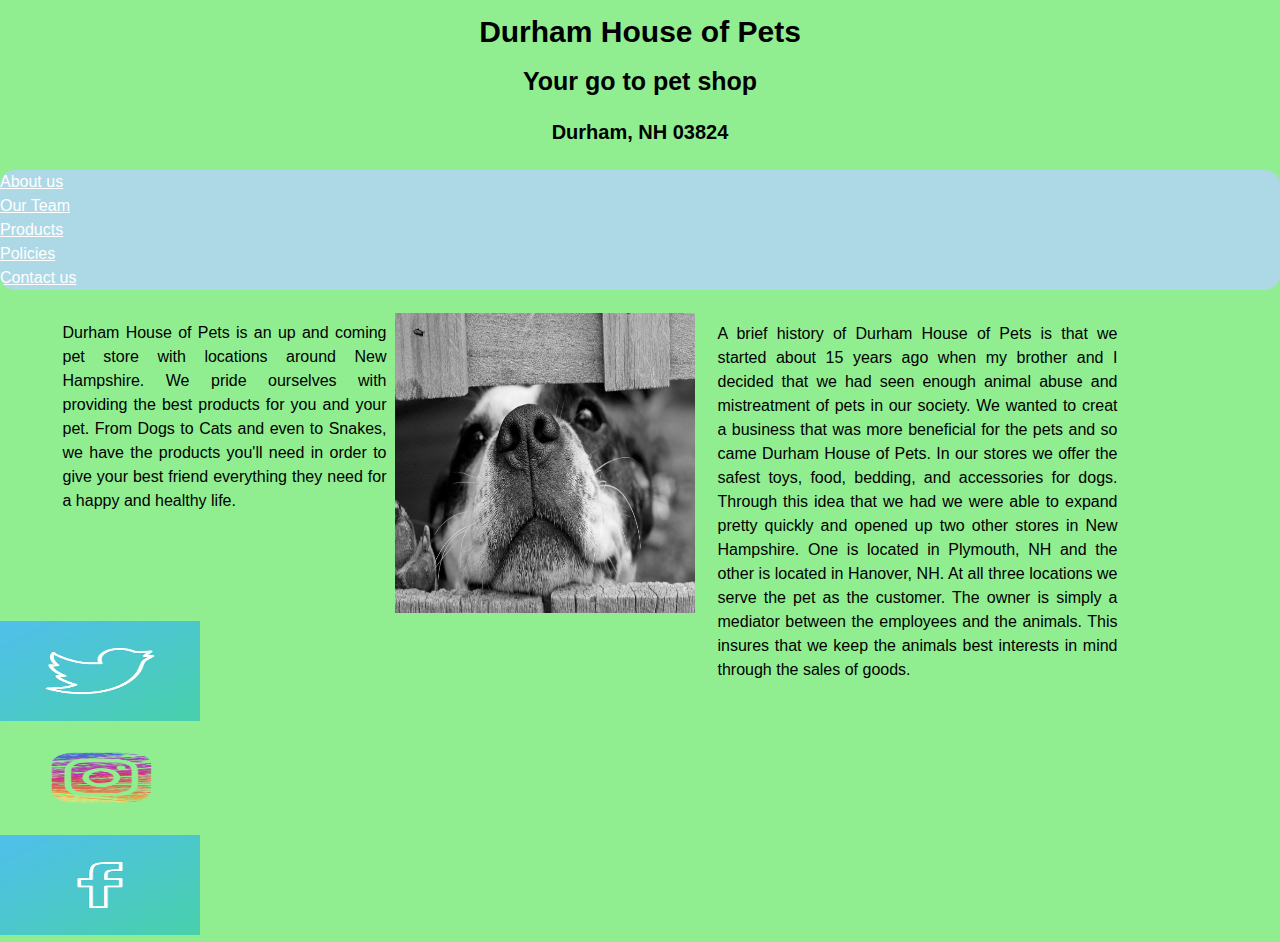
<file: index.html>
<!DOCTYPE html>
	<html>
	<head>
	<title>Durham House of Pets </title>
	<link href="main.css" rel="stylesheet"/>
	</head>
	
	<body>
	<header>
	<h1>Durham House of Pets</h1>
	<h3>Your go to pet shop</h3>
	<h4>Durham, NH 03824</h4>
	</header>
	

	<nav>
	<ul>
	<li><a href="index.html">About us</a></li>
	<li><a href="employees.html">Our Team</a></li>
	<li><a href="products.html">Products</a></li>
	<li><a href="policies.html">Policies</a></li>
	<li><a href="contact_us.html">Contact us</a></li>
	</ul>
	</nav>




	<div id="cols">
	<aside>
		<img id="intro-image" src="dog.jpg" height="300px" width="300px"/>
		<p>
	Durham House of Pets is 
	an up and coming pet store with 
	locations around New Hampshire. 
	We pride ourselves with 
	providing the best products
	for you and your pet. From 
	Dogs to Cats and even to Snakes, 
	we have the products you'll
	need in order to give your best
	friend everything they need 
	for a happy and healthy life.
	</p>
	</aside>
	
	<section>
	<p>
	A brief history of Durham House of Pets is that we started 
	about 15 years ago when my brother and I decided that we 
	had seen enough animal abuse and mistreatment of pets in our 
	society. We wanted to creat a business that was more beneficial
	for the pets and so came Durham House of Pets. In our stores
	we offer the safest toys, food, bedding, and accessories for dogs. 
	Through this idea that we had we were able to expand pretty quickly
	and opened up two other stores in New Hampshire. One is located 
	in Plymouth, NH and the other is located in Hanover, NH. At all
	three locations we serve the pet as the customer. The owner is 
	simply a mediator between the employees and the animals. This 
	insures that we keep the animals best interests in mind through 
	the sales of goods.
	</p>
	</section>
	</div>
	

	

	<footer>
	<a href="http://twitter.com"><img id="footer-imagine" height="100px" width="200px" src="twitter.png"/></a>
	<a href="http://instagram.com"><img id="footer-imagine" height="100px" width="200px" src="instagram.png"/></a>
	<a href="http://facebook.com"><img id="footer-imagine" height="100px" width="200px" src="facebook.png"/></a>
	</footer>
	</body>
	</html>
</file>
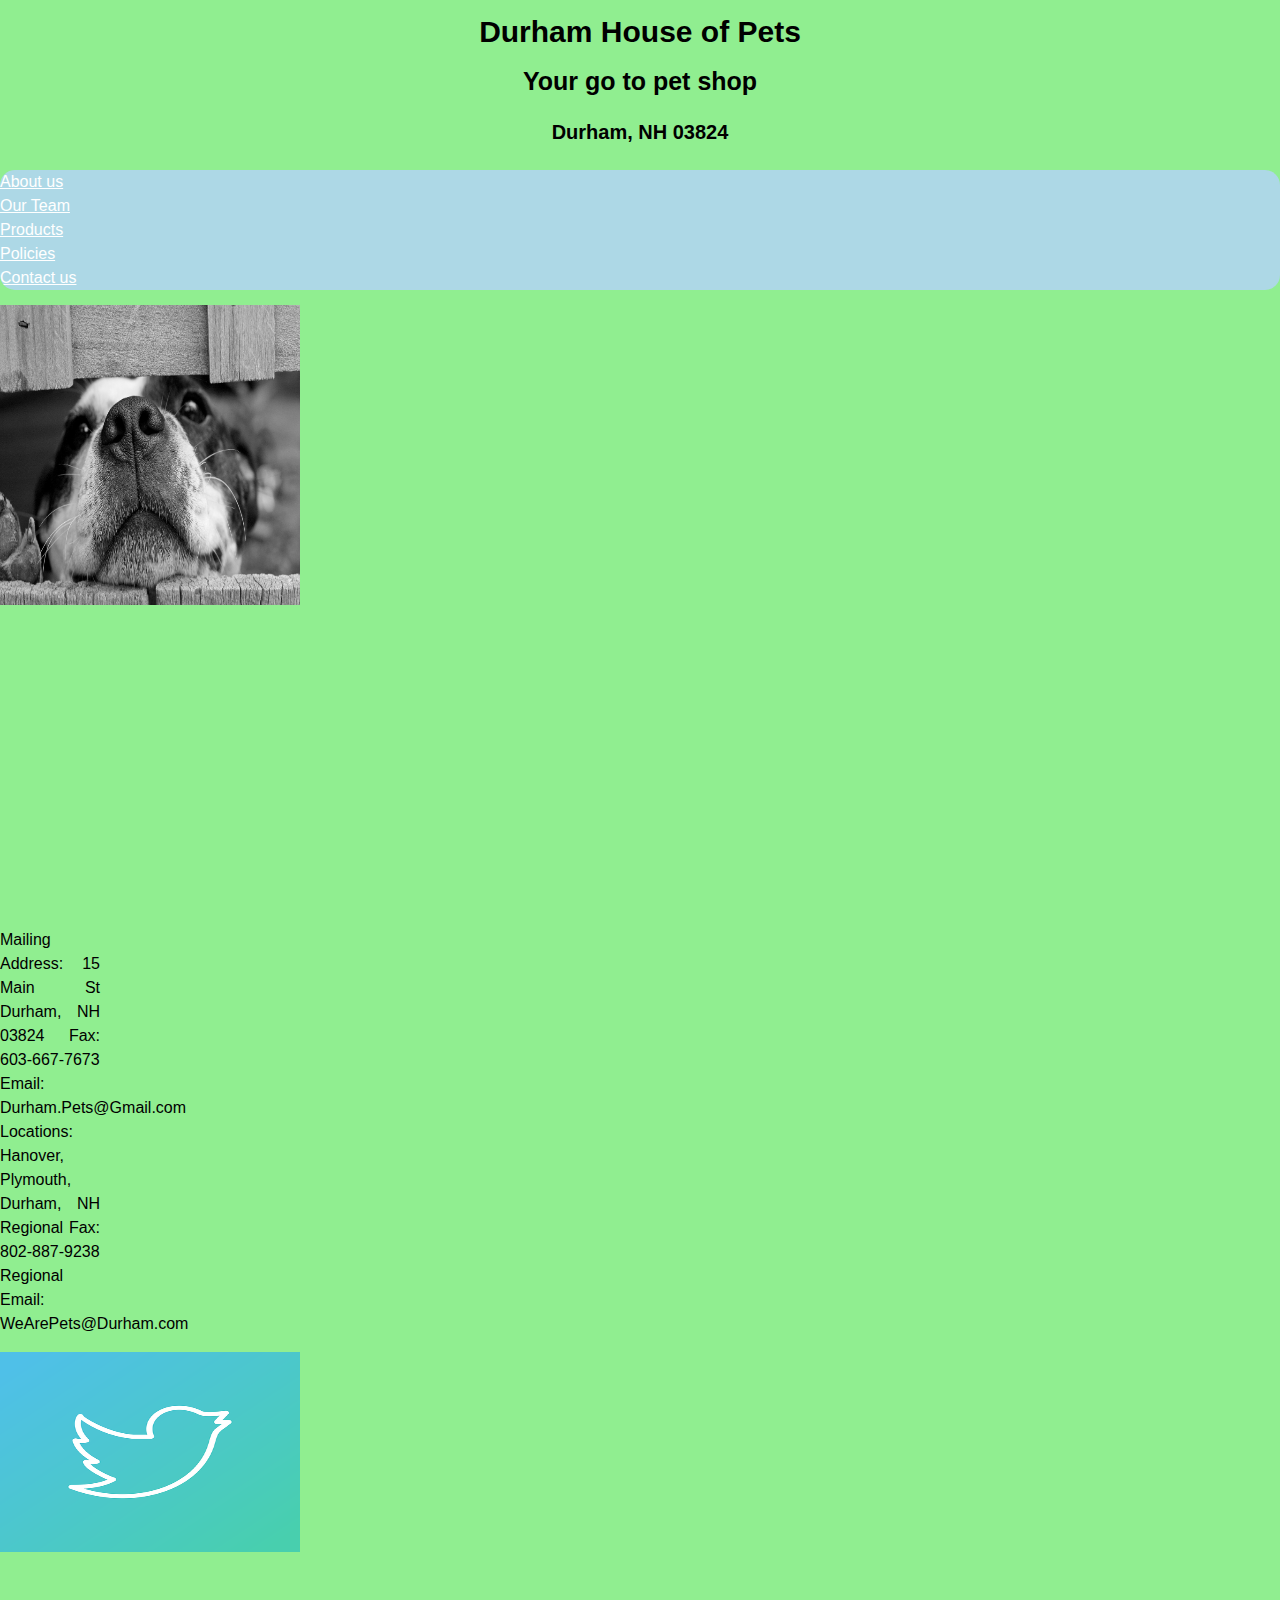
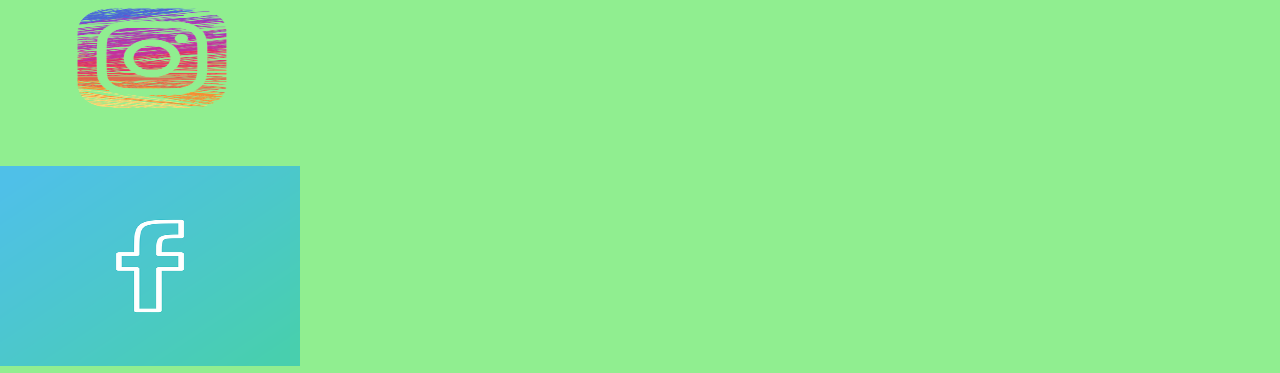
<file: contact_us.html>
<!DOCTYPE html>
	<html>
	<head>
	<title>Durham House of Pets </title>
	<link href="main.css" rel="stylesheet"/>
	</head>
	
	<body>
	<header>
	<h1>Durham House of Pets</h1>
	<h3>Your go to pet shop</h3>
	<h4>Durham, NH 03824</h4>
	</header>
	

	<nav>
	<ul>
	<li><a href="index.html">About us</a></li>
	<li><a href="employees.html">Our Team</a></li>
	<li><a href="products.html">Products</a></li>
	<li><a href="policies.html">Policies</a></li>
	<li><a href="contact_us.html">Contact us</a></li>
	</ul>
	</nav>




	<aside>
	<img id="intro-imagine" src="dog.jpg" height="300px" width="300px"/>
	<iframe src="https://www.google.com/maps/embed?pb=!1m18!1m12!1m3!1d2911.6508112404954!2d-70.92420428467004!3d43.13286117914259!2m3!1f0!2f0!3f0!3m2!1i1024!2i768!4f13.1!3m3!1m2!1s0x89e29391000f61dd%3A0x31fc7e97bb30ea11!2s15+Main+St%2C+Durham%2C+NH+03824!5e0!3m2!1sen!2sus!4v1498173371081" width="300" height="250" frameborder="0" style="border:0" allowfullscreen></iframe>
	</aside>
	
	<section>
	<iframe src="https://docs.google.com/forms/d/e/1FAIpQLSfAmGev62kZ74Fk_RA00dmhrcb8f1EVJoMdNUghuntPOTu2rA/viewform?embedded=true" width="460" height="300" frameborder="0" marginheight="0" marginwidth="0">Loading...</iframe>
	
	</section>
	

	

	<footer>
	<p>
	Mailing Address: 15 Main St Durham, NH 03824 
	Fax: 603-667-7673 
	Email: Durham.Pets@Gmail.com
	Locations: Hanover, Plymouth, Durham, NH 
	Regional Fax: 802-887-9238 
	Regional Email: WeArePets@Durham.com
	</p>
	
	<a href="http://twitter.com"><img id="footer-imagine" height="200px" width="300px" src="twitter.png"/></a>
	<a href="http://instagram.com"><img id="footer-imagine" height="200px" width="300px" src="instagram.png"/></a>
	<a href="http://facebook.com"><img id="footer-imagine" height="200px" width="300px" src="facebook.png"/></a>
	</footer>
	</body>
	</html>
</file>
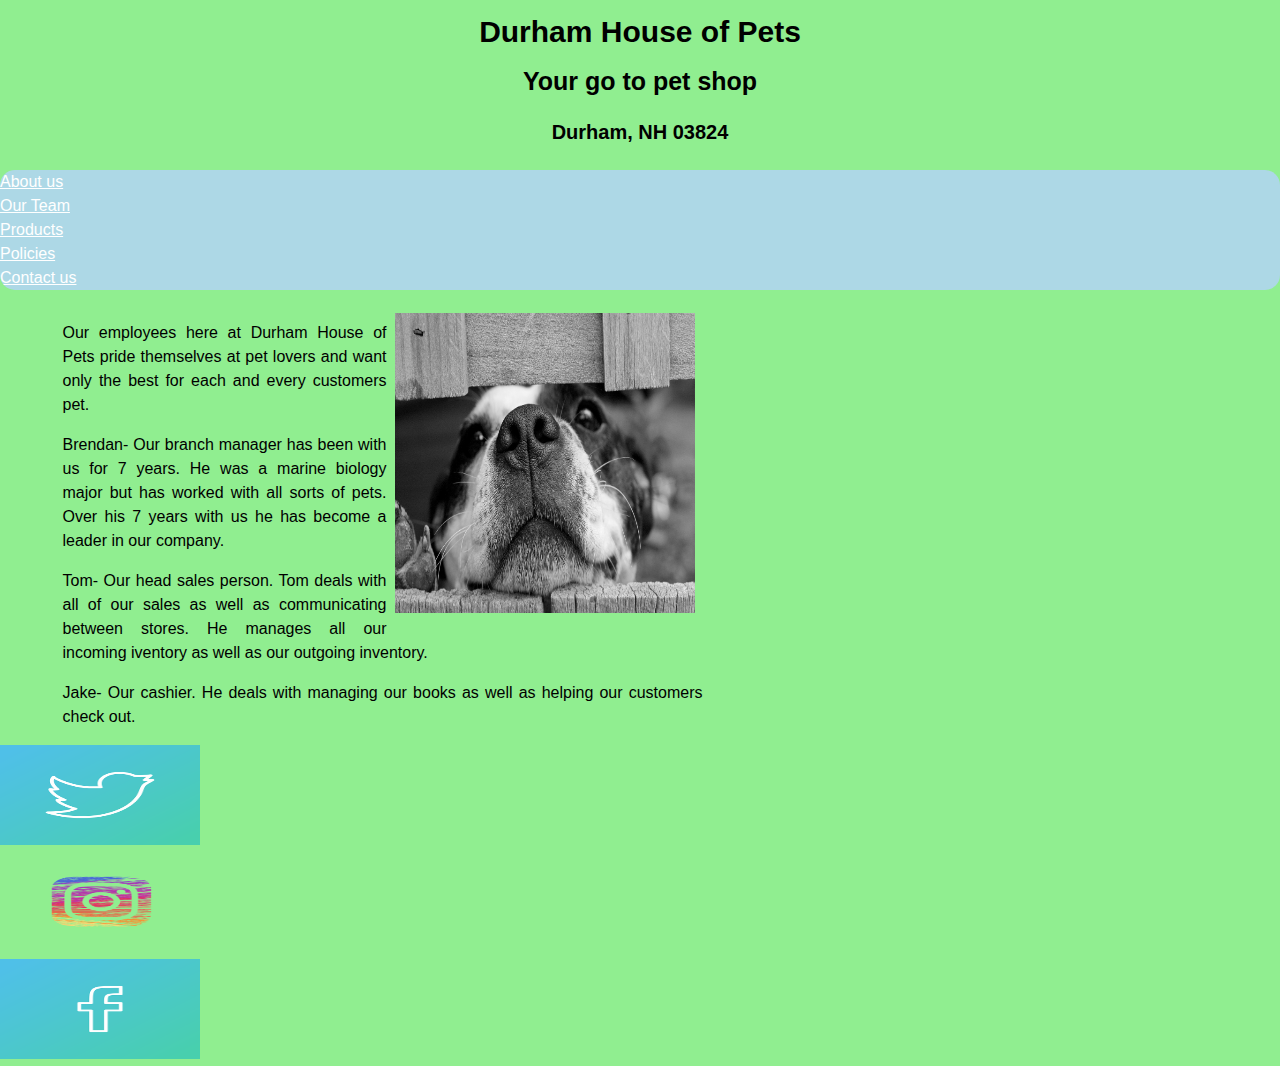
<file: employees.html>
<!DOCTYPE html>
	<html>
	<head>
	<title>Durham House of Pets </title>
	<link href="main.css" rel="stylesheet"/>
	</head>
	
	<body>
	<header>
	<h1>Durham House of Pets</h1>
	<h3>Your go to pet shop</h3>
	<h4>Durham, NH 03824</h4>
	</header>
	

	<nav>
	<ul>
	<li><a href="index.html">About us</a></li>
	<li><a href="employees.html">Our Team</a></li>
	<li><a href="products.html">Products</a></li>
	<li><a href="policies.html">Policies</a></li>
	<li><a href="contact_us.html">Contact us</a></li>
	</ul>
	</nav>




	<div id="cols">
	<aside>
		<img id="intro-image" src="dog.jpg" height="300px" width="300px"/>
		<p>
	Our employees here at Durham House of Pets pride themselves at pet lovers
	and want only the best for each and every customers pet.
		</p>
	<p>
	Brendan- Our branch manager has been with us for 7 years. He was a marine
	biology major but has worked with all sorts of pets. Over his 7 years with us
	he has become a leader in our company.
	</p>
	<p>
	Tom- Our head sales person. Tom deals with all of our sales as well as
	communicating between stores. He manages all our incoming iventory as well
	as our outgoing inventory.
	</p>
	<p>
	Jake- Our cashier. He deals with managing our books as well as helping 
	our customers check out.
	</p>
	</aside>
	
	<section>
	<p>

	</p>
	</section>
	</div>
	

	

	<footer>
	<a href="http://twitter.com"><img id="footer-imagine" height="100px" width="200px" src="twitter.png"/></a>
	<a href="http://instagram.com"><img id="footer-imagine" height="100px" width="200px" src="instagram.png"/></a>
	<a href="http://facebook.com"><img id="footer-imagine" height="100px" width="200px" src="facebook.png"/></a>
	</footer>
	</body>
	</html>
</file>
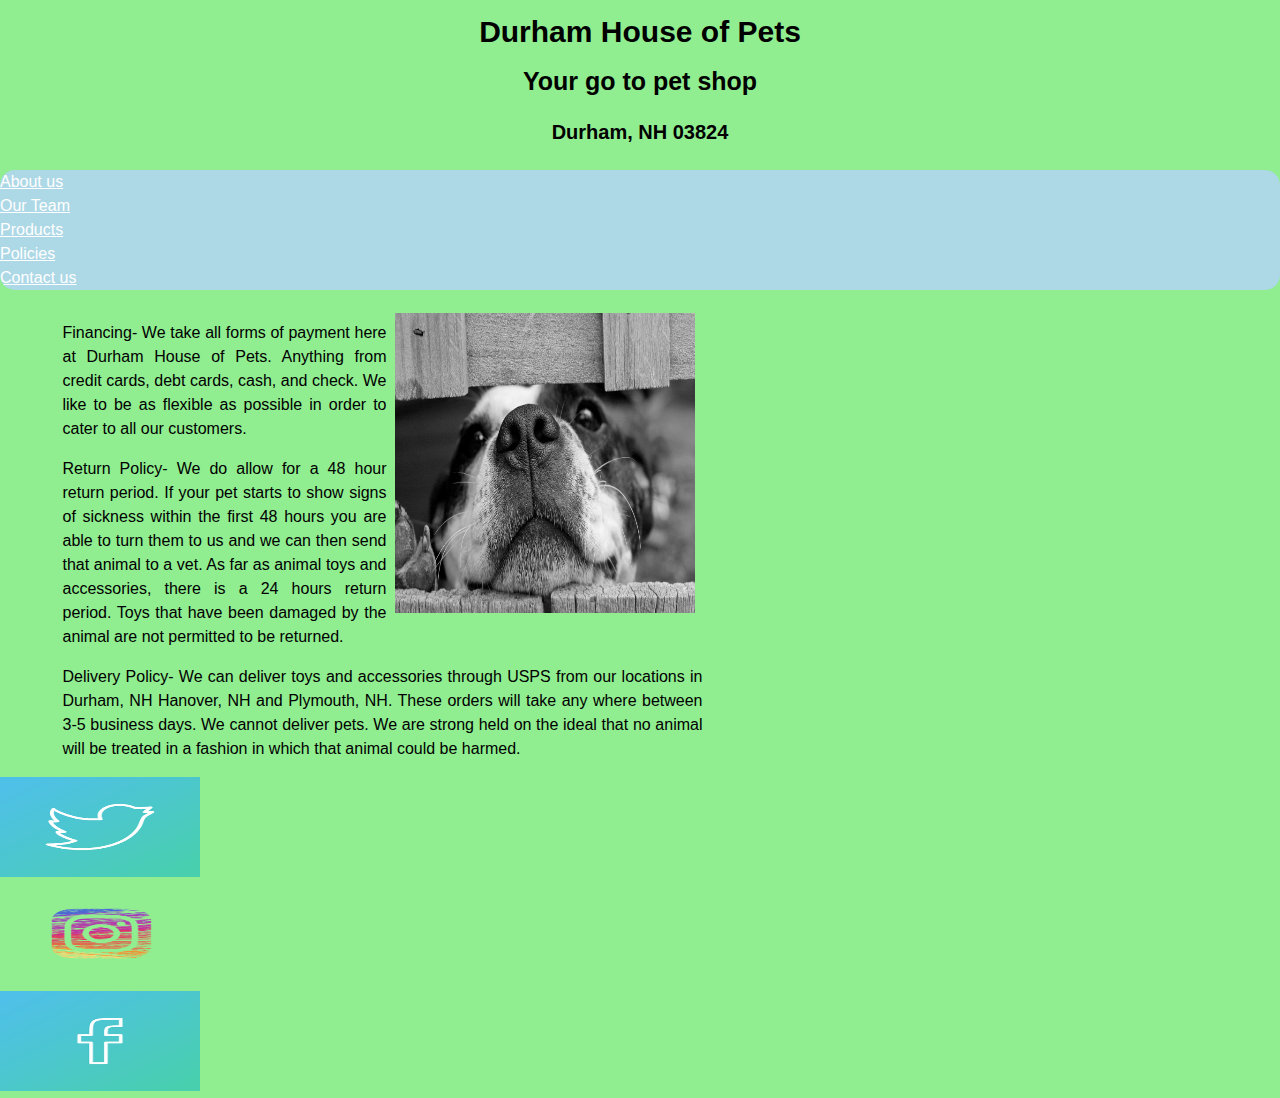
<file: policies.html>
<!DOCTYPE html>
	<html>
	<head>
	<title>Durham House of Pets </title>
	<link href="main.css" rel="stylesheet"/>
	</head>
	
	<body>
	<header>
	<h1>Durham House of Pets</h1>
	<h3>Your go to pet shop</h3>
	<h4>Durham, NH 03824</h4>
	</header>
	

	<nav>
	<ul>
	<li><a href="index.html">About us</a></li>
	<li><a href="employees.html">Our Team</a></li>
	<li><a href="products.html">Products</a></li>
	<li><a href="policies.html">Policies</a></li>
	<li><a href="contact_us.html">Contact us</a></li>
	</ul>
	</nav>




	<div id="cols">
	<aside>
		<img id="intro-image" src="dog.jpg" height="300px" width="300px"/>
		<p>
	Financing- We take all forms of payment here at Durham House of Pets. Anything from credit cards,
	debt cards, cash, and check. We like to be as flexible as possible in order to cater to all our 
	customers.
	</p>
	<p>
	Return Policy- We do allow for a 48 hour return period. If your pet starts to show signs of sickness
	within the first 48 hours you are able to turn them to us and we can then send that animal to a vet.
	As far as animal toys and accessories, there is a 24 hours return period. Toys that have been damaged
	by the animal are not permitted to be returned.	
	</p>
	<p>
	Delivery Policy- We can deliver toys and accessories through USPS from our locations in Durham, NH
	Hanover, NH and Plymouth, NH. These orders will take any where between 3-5 business days. We cannot
	deliver pets. We are strong held on the ideal that no animal will be treated in a fashion in which
	that animal could be harmed.
	</aside>
	
	<section>
	<p>
	
	</p>
	</section>
	</div>
	

	

	<footer>
	<a href="http://twitter.com"><img id="footer-imagine" height="100px" width="200px" src="twitter.png"/></a>
	<a href="http://instagram.com"><img id="footer-imagine" height="100px" width="200px" src="instagram.png"/></a>
	<a href="http://facebook.com"><img id="footer-imagine" height="100px" width="200px" src="facebook.png"/></a>
	</footer>
	</body>
	</html>
</file>
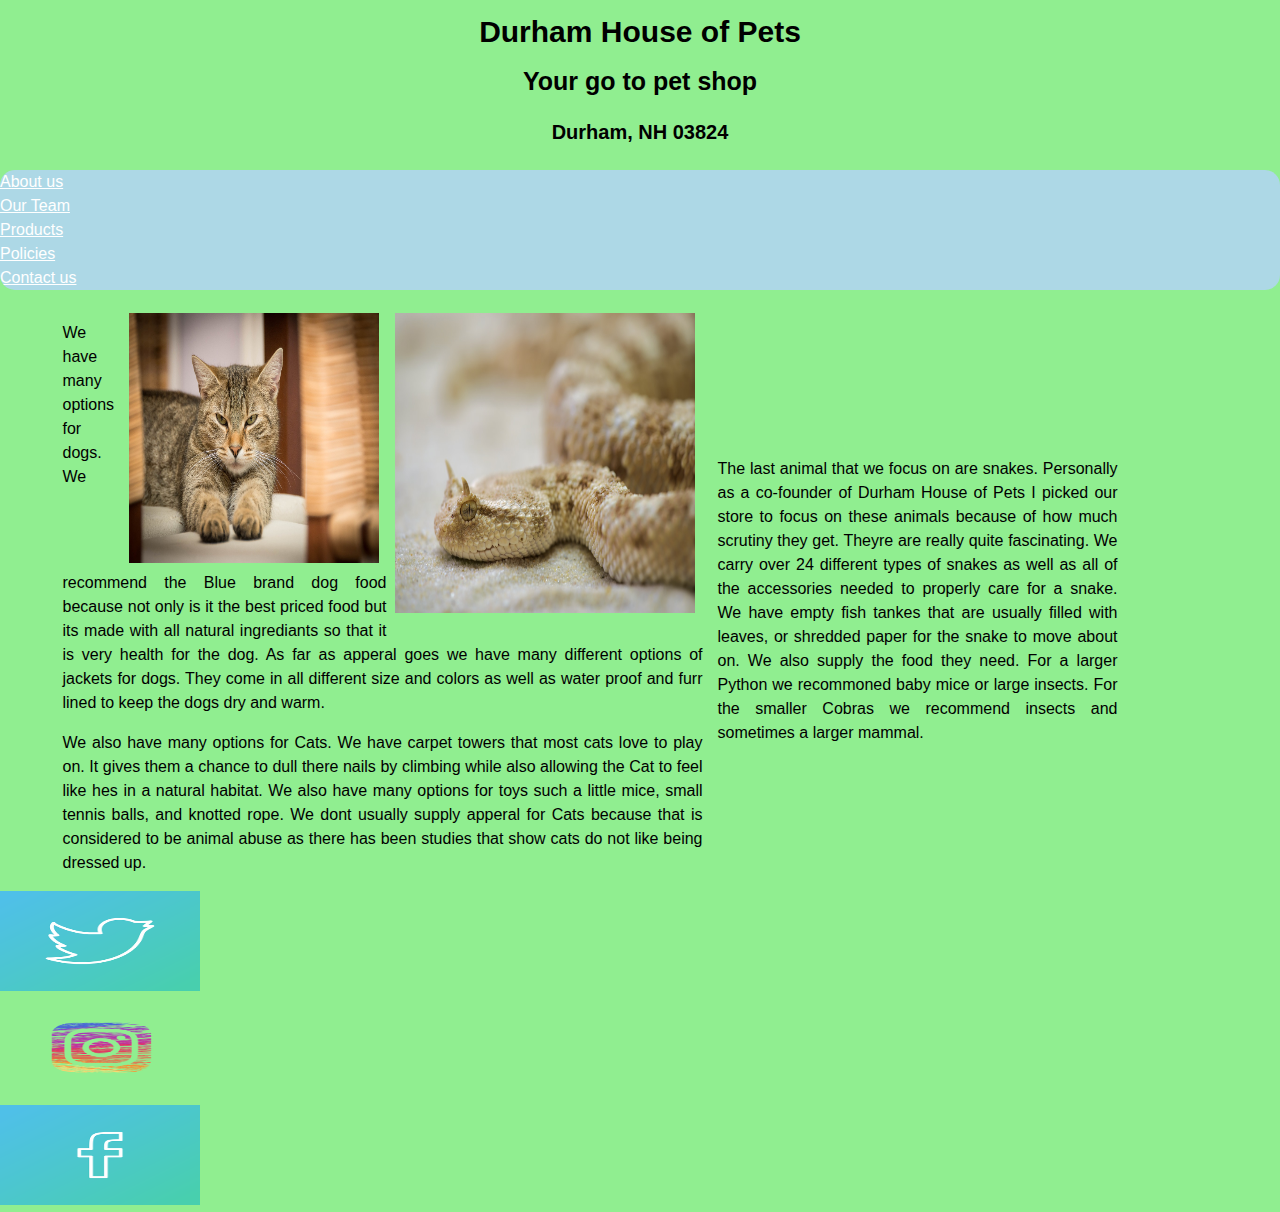
<file: products.html>
<!DOCTYPE html>
	<html>
	<head>
	<title>Durham House of Pets </title>
	<link href="main.css" rel="stylesheet"/>
	</head>
	
	<body>
	<header>
	<h1>Durham House of Pets</h1>
	<h3>Your go to pet shop</h3>
	<h4>Durham, NH 03824</h4>
	</header>
	

	<nav>
	<ul>
	<li><a href="index.html">About us</a></li>
	<li><a href="employees.html">Our Team</a></li>
	<li><a href="products.html">Products</a></li>
	<li><a href="policies.html">Policies</a></li>
	<li><a href="contact_us.html">Contact us</a></li>
	</ul>
	</nav>




	<div id="cols">
	<aside>
		<img id="intro-image"  src="snake.jpg" height="300px" width="300px"/>
		
		<img id="intro-image" src="cat.jpg" height="250px" width=250px"/>

		<p>
		We have many options for dogs. We recommend the Blue brand dog food because not only is it
		the best priced food but its made with all natural ingrediants so that it is very health for 
		the dog. As far as apperal goes we have many different options of jackets for dogs. They come
		in all different size and colors as well as water proof and furr lined to keep the dogs dry and warm.
		</p>
		<p>
		We also have many options for Cats. We have carpet towers that most cats love to play on. It gives them a 
		chance to dull there nails by climbing while also allowing the Cat to feel like hes in a natural habitat.
		We also have many options for toys such a little mice, small tennis balls, and knotted rope. We dont usually 	
		supply apperal for Cats because that is considered to be animal abuse as there has been studies that show
		cats do not like being dressed up.
		</p>
	</aside>
	
	<section>
	<p>
	The last animal that we focus on are snakes. Personally as a co-founder of Durham House of Pets I picked our store
	to focus on these animals because of how much scrutiny they get. Theyre are really quite fascinating. We carry over 24 
	different types of snakes as well as all of the accessories needed to properly care for a snake. We have empty fish tankes	
	that are usually filled with leaves, or shredded paper for the snake to move about on. We also supply the food they need. For	
	a larger Python we recommoned baby mice or large insects. For the smaller Cobras we recommend insects and sometimes a larger mammal.
	</p>
	</section>
	</div>
	

	

	<footer>
	<a href="http://twitter.com"><img id="footer-imagine" height="100px" width="200px" src="twitter.png"/></a>
	<a href="http://instagram.com"><img id="footer-imagine" height="100px" width="200px" src="instagram.png"/></a>
	<a href="http://facebook.com"><img id="footer-imagine" height="100px" width="200px" src="facebook.png"/></a>
	</footer>
	</body>
	</html>
</file>
<file: main.css>
body{

width:300;
margin: 0 auto;
Font: 12pt/1.5em Helvetica, "Helvetica neue", Arial, sans-serif;
background: lightgreen;

}


header{
}

h1{
font-size: 30px;
font-family: Arial, Helvetica, sans-serif; text-align: center;
Color: #000000
}

h3{
font-size: 25px;
font-family: Arial, Helvetica, sans-serif;
text-align: center;
color: #000000
}

h4{
font-size: 20px;
font-family: Arial, Helvetica, sans-serif;
text-align: Center;
color: #000000;
}

nav{
display:block;
}

ul{
list-style-type: none;
margin:0;
padding:0;
overflow:hidden;
background-color: lightblue;
border-radius: 15px;
}

li{
float: center;
}

li a{
display: block;
color: white;
text-align: center
padding: 12px 15px;
text decoration: none;
}

li a:hover:not(.active){
background-color: black;
}
.active{
background-color:red;
}

#cols {
	display : flex;
	flex-direction : rows;
	justify-content : center; 
	align-items : center;
}

aside{
max-width : 50%;
min-height:120px;
padding-right: 15px;
padding-top: 15px;
text-align: justify;
}

#intro-image{
float: right;
margin: 8px;
}


section{
max-width : 50%;
width:400px;
height:300px;
padding-right: 100px;
text-align: justify;
}

footer{
float: center;
clear: both;
width: 100px;
height: 100;
text-align: justify;
}

#footer-image{
height: 50px;
width: 50px;
}
</file>
